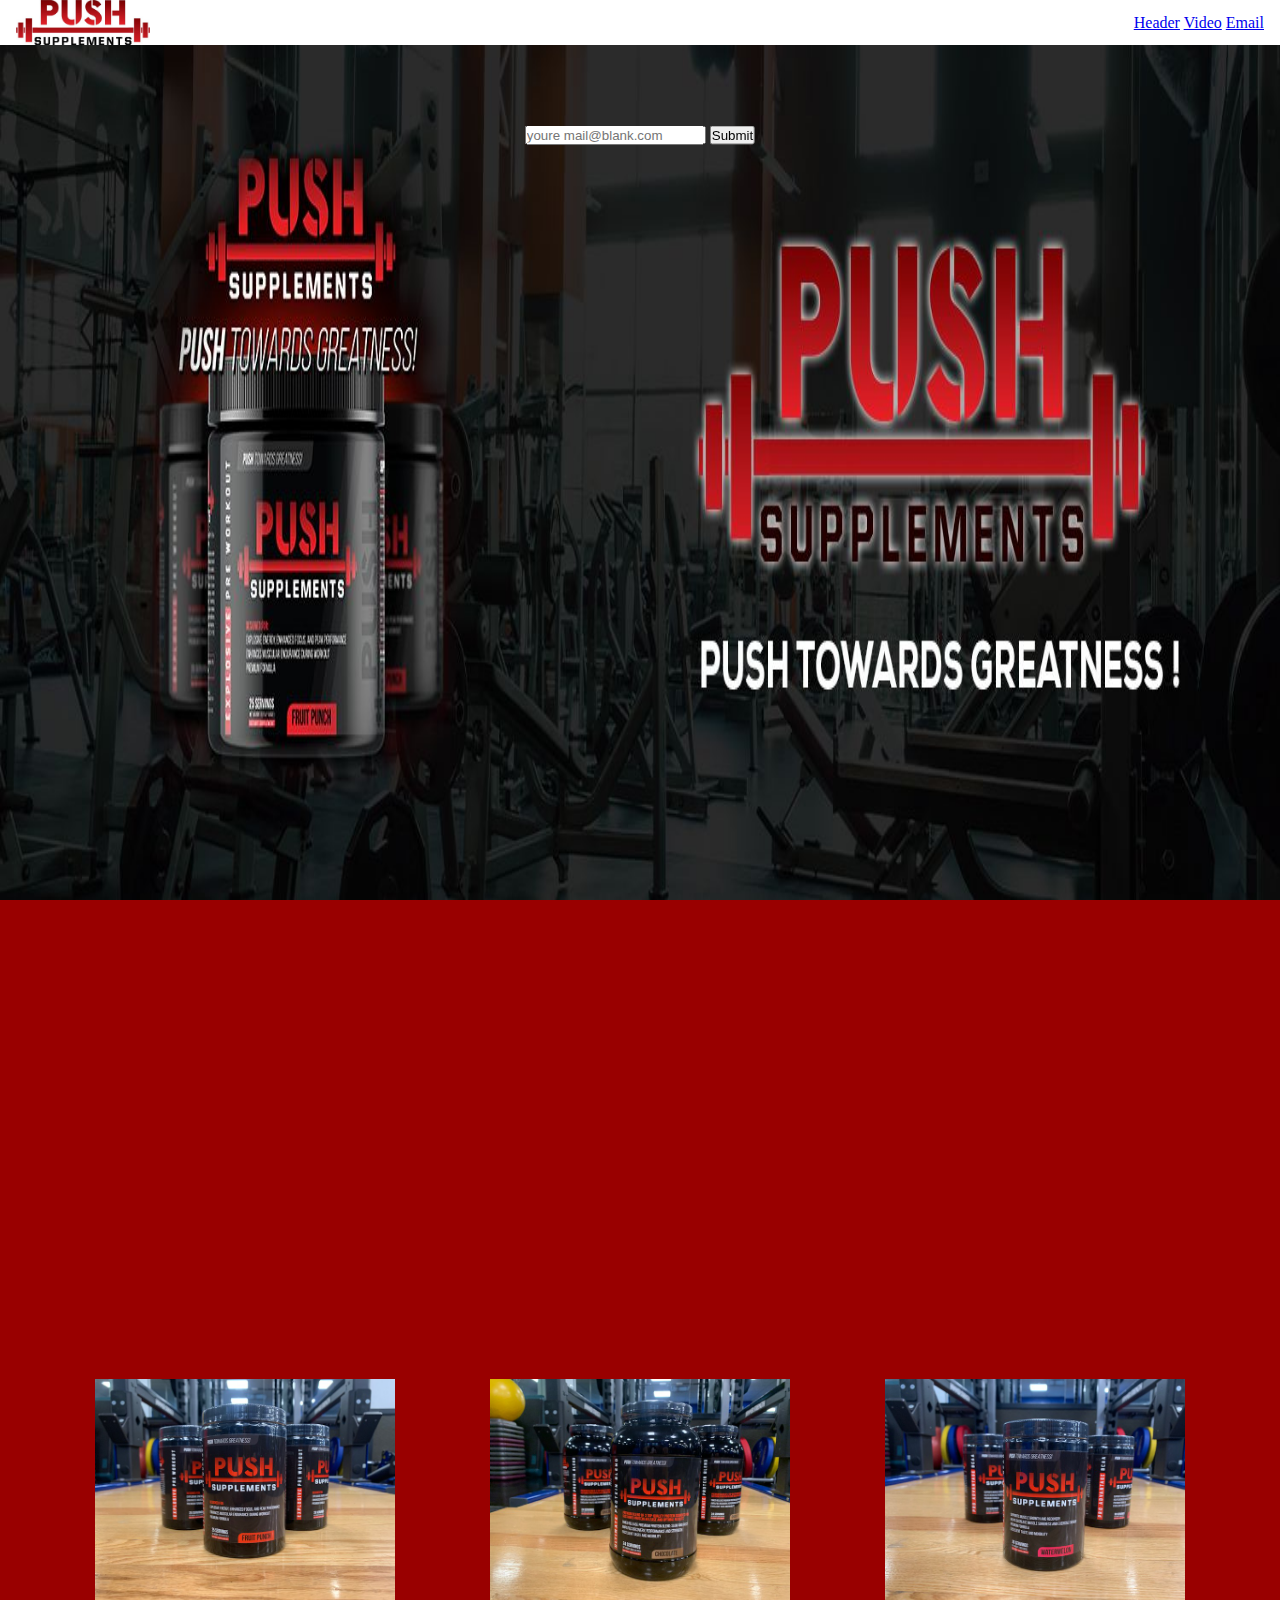
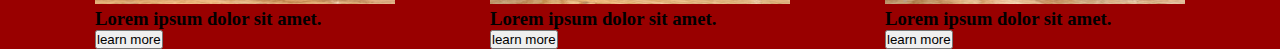
<file: index.html>
<!DOCTYPE html>
<html lang="en">
<head>
    <meta charset="UTF-8">
    <meta http-equiv="X-UA-Compatible" content="IE=edge">
    <meta name="viewport" content="width=device-width, initial-scale=1.0">
    <title>Push Supplements</title>

    <link rel="stylesheet" href="styles.css">
</head>
<body>

    <header id="header">
        <img id="header-img" src="img/PS01.jpg" alt="Logo">
        <nav id="nav-bar">
            <a class="nav-link" href="#header">Header</a>
            <a class="nav-link" href="#video">Video</a>
            <a class="nav-link" href="#form">Email</a>
        </nav>
    </header>

    <img class="banner" src="img/PS02.jpg" alt="banner">

    <form id="form"  action="https://www.freecodecamp.com/email-submit">
        <input id="email" type="email" name="email" placeholder="youre mail@blank.com" required>

        <button id="submit" type="submit">Submit</button>
    </form>

    <div id="video">
        <iframe width="560" height="315" src="https://www.youtube.com/embed/QffLlKPk4iA" title="YouTube video player" frameborder="0" allow="accelerometer; autoplay; clipboard-write; encrypted-media; gyroscope; picture-in-picture" allowfullscreen></iframe>
    </div>

    <div class="supplements">
        <div class="products" id="pre-workout">
            <img src="/img/Push_05_Pre_Workout.jpeg" alt="picture of pre-workout">
            <h3>Lorem ipsum dolor sit amet.</h3>
            <button>learn more</button>
        </div>
        <div class="products" id="protein">
            <img src="/img/Push_06_Protein.jpeg" alt="picture of protein">
            <h3>Lorem ipsum dolor sit amet.</h3>
            <p></p>
            <button>learn more</button>
        </div>
        <div class="products" id="bcaa">
            <img src="/img/Push_07_BCAA.jpeg" alt="picture of  bcaa">
            <h3>Lorem ipsum dolor sit amet.</h3>
            <p></p>
            <button>learn more</button>
        </div>
    </div>

</body>
</html>
</file>
<file: styles.css>
* {
    margin: 0;
    padding: 0;
    box-sizing: border-box;
}

body {
    background-color: hsl(0, 100%, 30%);
}

#header {
    position: fixed;
    width: 100%;
    display: flex;
    justify-content: space-between;
    align-items: center;
    background-color: white;
    height: 5vh;
    padding: 0 1rem 0 1rem;
    color: hsl(0, 100%, 30%);
}

#header img {
    height: 100%;
}

form {
    position: absolute;
    top: 15%;
    left: 50%;
    transform: translate(-50%, -50%);
}

.banner {
    width: 100%;
    height: 100vh;
}

#video {
    display: flex;
    justify-content: center;
    align-items: center;
    padding-top: 5rem;
}

.supplements {
    display: flex;
    justify-content: space-evenly;
    align-items: center;
    padding-top: 5rem;
}

.products {
    max-width: 300px;
}

.products img {
    width: 100%;
}
</file>
